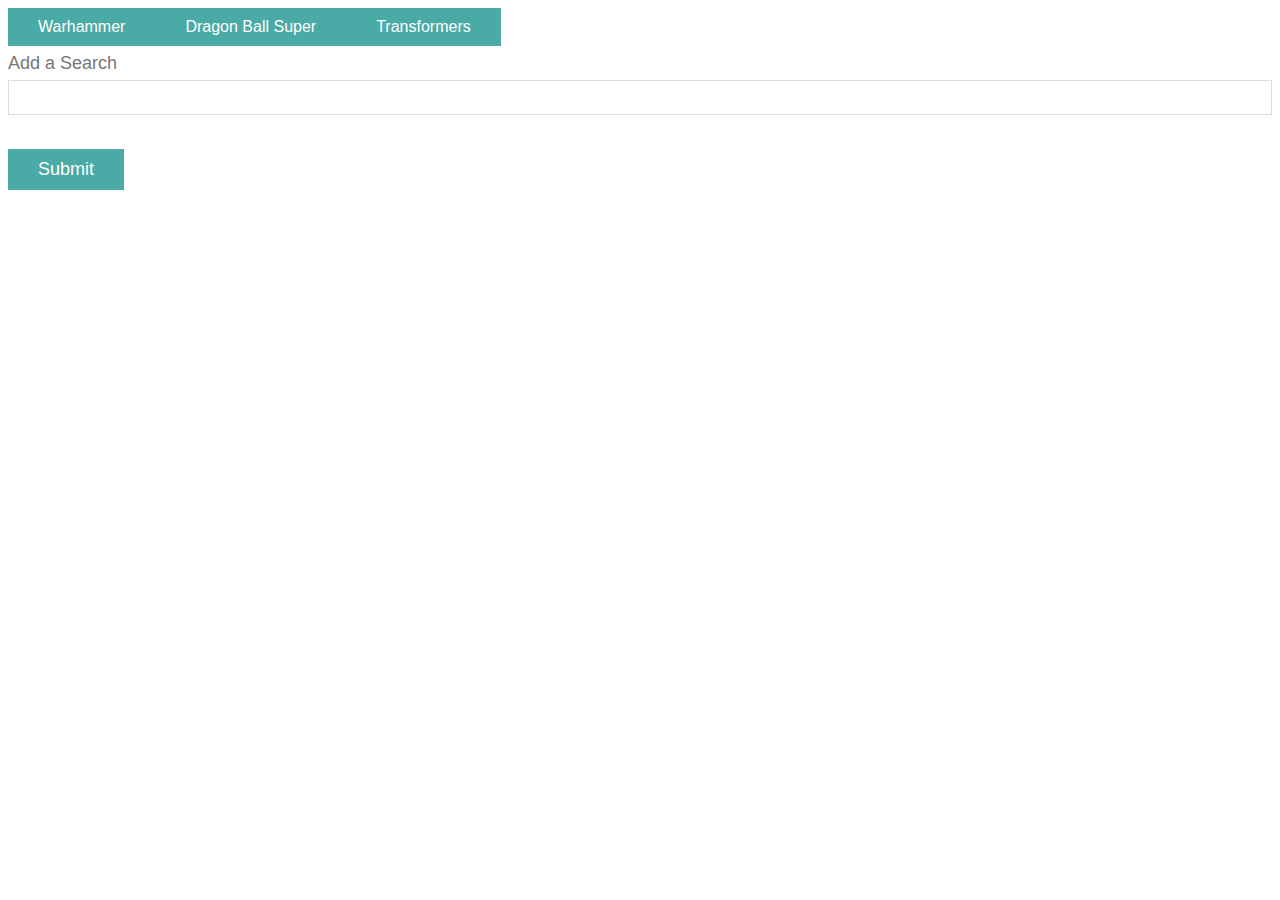
<file: Homework 6/index.html>
<!DOCTYPE html>
<html lang="en">

<head>
  <meta charset="utf-8">
  <title>The Magical Search Button</title>
  <link rel="stylesheet" type="text/css" href="style.css">
  <script src='http://code.jquery.com/jquery-2.1.3.min.js'></script>
</head>

<body>
  <div id="buttonsArea"></div>
  <form id="search-form">
    <label for="search-input">Add a Search</label>
    <input type="text" id="search-input">
    <br>
    <input id="addSearch" type="submit" value="Submit">
  </form>

  <div id="searches"></div>
  <script src="javascript.js" type="text/javascript"></script>

</body>

</html>
</file>
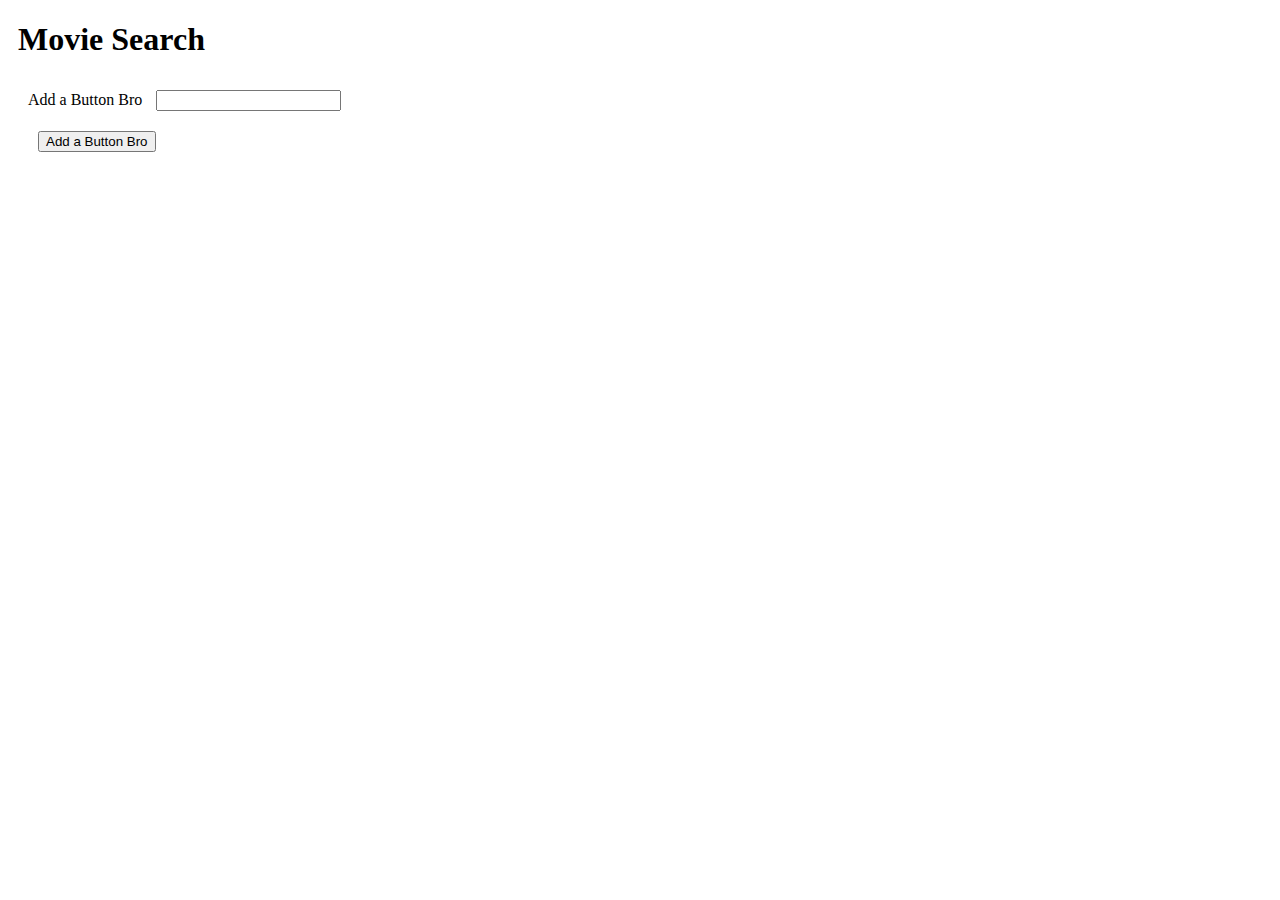
<file: Homework 6/Movie to Image search.html>
<!--
$(document).on("click", "aimal-button", function()){
	$("#animals").empty();
	$("#.animal-button").removeClass("active");
	$(this).addClass("active");
} -->


<!DOCTYPE html>
<html lang="en">

<head>
  <meta charset="utf-8">
  <title>Magical Search Button</title>
  <style type="text/css">
    button,
    div,
    form,
    input {
      margin: 10px;
    }
  </style>
</head>

<body>

  <div class="container">
    <h1>Movie Search</h1>

    <!-- Searches will Get Dumped Dere -->
    <div id="searches-view"></div>

    <!-- Rendered Buttons will get Dumped Here  -->
    <div id="buttons-view"></div>

    <form id="search-form">
      <label for="search-input">Add a Button Bro</label>
      <input type="text" id="search-input"><br>

      <!-- Button triggers new image to be added -->
      <input id="add-search" type="submit" value="Add a Button Bro">
    </form>

    <script src="https://cdnjs.cloudflare.com/ajax/libs/jquery/3.2.1/jquery.min.js"></script>
    <script type="text/javascript">
      // Initial array of searches
      var searches = ["The Matrix", "The Notebook", "Mr. Nobody", "The Lion King"];

      // displayImageInfo function re-renders the HTML to display the appropriate content
      function displayImageInfo() {

        var search = $(this).attr("data-name");
        var queryURL = "https://www.omdbapi.com/?t=" + search + "&y=&plot=short&apikey=40e9cece";

        // Creating an AJAX call for the specific movie button being clicked
        $.ajax({
          url: queryURL,
          method: "GET"
        }).done(function(response) {

          // Creating a div to hold the movie
          var movieDiv = $("<div class='image'>");

          // Storing the rating data
          var rating = response.Rated;

          // Creating an element to have the rating displayed
          var pOne = $("<p>").text("Rating: " + rating);

          // Displaying the rating
          movieDiv.append(pOne);

          // Storing the release year
          var released = response.Released;

          // Creating an element to hold the release year
          var pTwo = $("<p>").text("Released: " + released);

          // Displaying the release year
          movieDiv.append(pTwo);

          // Storing the plot
          var plot = response.Plot;

          // Creating an element to hold the plot
          var pThree = $("<p>").text("Plot: " + plot);

          // Appending the plot
          movieDiv.append(pThree);

          // Retrieving the URL for the image
          var imgURL = response.Poster;

          // Creating an element to hold the image
          var image = $("<img>").attr("src", imgURL);

          // Appending the image
          searchDiv.append(image);

          // Putting the entire movie above the previous searches
          $("#searches-view").prepend(searchDiv);
        });

      }

      // Function for displaying movie data
      function renderButtons() {

        // Deleting the searches prior to adding new searches
        // (this is necessary otherwise you will have repeat buttons)
        $("#buttons-view").empty();

        // Looping through the array of searches
        for (var i = 0; i < searches.length; i++) {

          // Then dynamicaly generating buttons for each movie in the array
          // This code $("<button>") is all jQuery needs to create the beginning and end tag. (<button></button>)
          var a = $("<button>");
          // Adding a class of movie to our button
          a.addClass("search");
          // Adding a data-attribute
          a.attr("data-name", searches[i]);
          // Providing the initial button text
          a.text(searches[i]);
          // Adding the button to the buttons-view div
          $("#buttons-view").append(a);
        }
      }

      // This function handles events where a movie button is clicked
      $("#add-search").on("click", function(event) {
        event.preventDefault();
        // This line grabs the input from the textbox
        var search = $("#search-input").val().trim();

        // Adding image from the textbox to our array
        searches.push(searches);

        // Calling renderButtons which handles the processing of our movie array
        renderButtons();
      });

      // Adding a click event listener to all elements with a class of "movie"
      $(document).on("click", ".search", displayMovieInfo);

      // Calling the renderButtons function to display the intial buttons
      renderButtons();
    </script>
  </div>
</body>

</html>
</file>
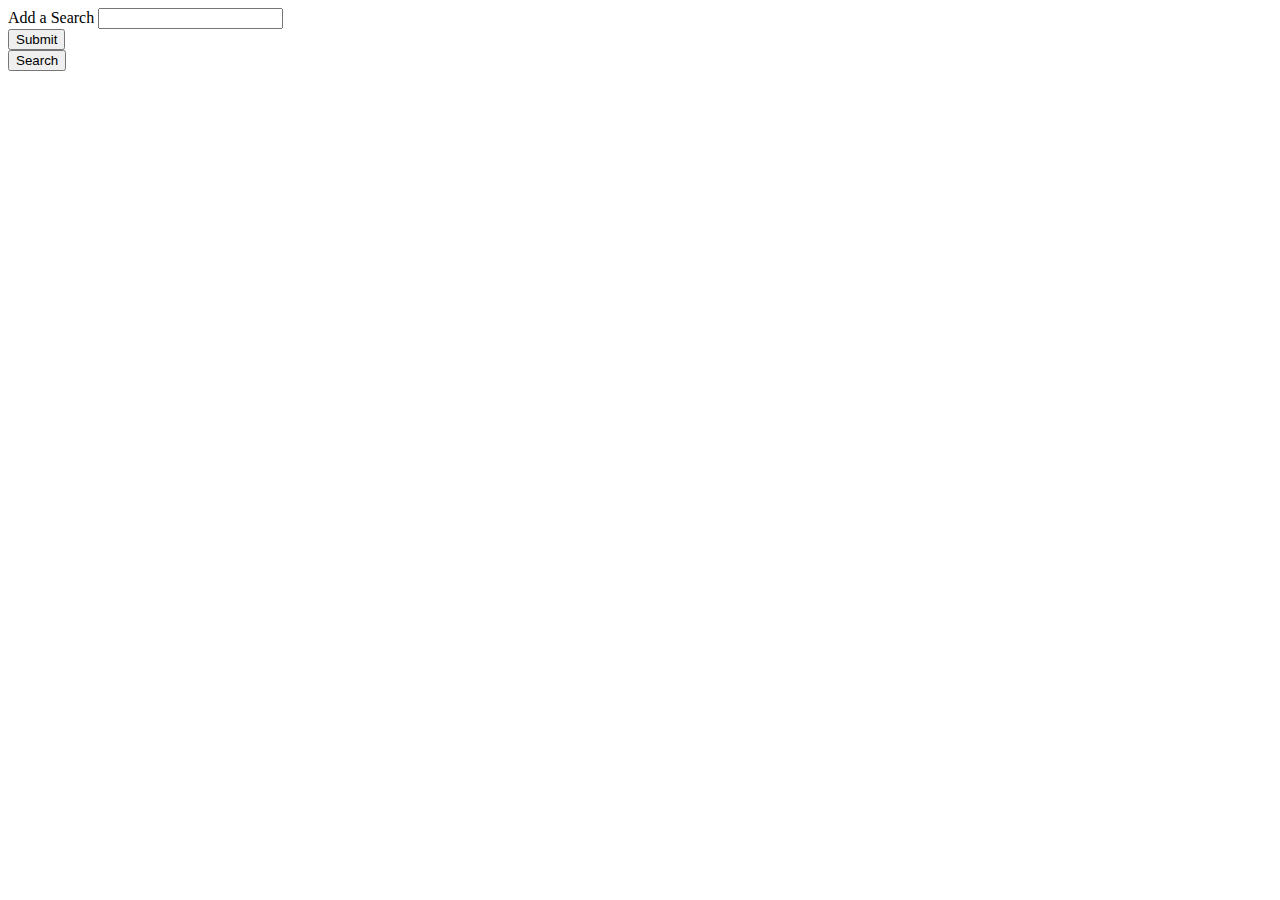
<file: Homework 6/search-button.html>
<!DOCTYPE html>
<html lang="en">

<head>
  <meta charset="utf-8">
  <title>The Magical Search Button</title>
</head>

<body>
  <form id="search-form">
    <label for="search-input">Add a Search</label>
    <input type="text" id="search-input">
    <br>
    <input type="submit" value="Submit">
  </form>

  <!-- Button triggers new movie to be added -->
  <input id="add-search" type="submit" value="Search">
  <div id="images">
  </div>
  <script src="https://cdnjs.cloudflare.com/ajax/libs/jquery/3.2.1/jquery.min.js"></script>
  <script type="text/javascript">
    // Event listener for our search-button
    $("#add-search").on("click", function () {
      event.preventDefault();
      var search = $(this).attr("add-search");

      // Storing our giphy API URL for a random image based on the searchkey
      var queryURL = "https://api.giphy.com/v1/gifs/random?api_key=dc6zaTOxFJmzC&tag=" + search;

      // Perfoming an AJAX GET request to our queryURL
      $.ajax({
          url: queryURL,
          method: "GET"
        })

        // After the data from the AJAX request comes back
        .done(function (response) {

          //var searchkey = $("#search-input").val().trim();

          // Saving the image_original_url property
          var imageUrl = response.data.image_original_url;

          // Creating and storing an image tag
          var searchImage = $("<img>");

          // Setting the searchImage src attribute to imageUrl
          searchImage.attr("src", imageUrl);
          searchImage.attr("alt", "search image");

          // Prepending the searchImage to the images div
          $("#images").prepend(searchImage);

          // This function handles events where a movie button is clicked
          $("#add-search").on("click", function (event) {
            event.preventDefault();
            // This line grabs the input from the textbox
            var search = $("#add-search").val().trim();

            // Adding movie from the textbox to our array
            images.push(search);

            // Calling renderButtons which handles the processing of our movie array
            renderButtons();
          });
        });
    });
  </script>
</body>

</html>
</file>
<file: Homework 6/style.css>
* {
    box-sizing: border-box;
}

body {
    font-size: 18px;
    line-height: 34px;
    font-family: 'Arial', 'Helvetica Neue', Helvetica sans-serif;
    color: #777;
}

.container {
    width: 100%;
    max-width: 960px;
    margin: 0 auto;
    clear: both;
}

h1,
h2,
h3,
p {
    margin-bottom: 20px;
}

p:last-child {
    margin-bottom: 0;
}

h1,
h2,
h3 {
    font-family: 'Georgia', Times, Times New Roman, serif;
    font-weight: 700;
    color: #4aaaa5;
}

h1 {
    font-size: 30px;
    line-height: 49px;
    border-bottom: 3px solid #ddd;
    padding-bottom: 20px;
}

h2,
h3 {
    font-size: 22px;
}

#masthead {
    background: #fff;
    margin: 0 0 30px;
    z-index: 99;
    color: #fff;
    overflow: auto;
    border-bottom: 2px solid #ccc;
    position: fixed;
    width: 100%;
}

#logo {
    width: 250px;
    height: 90px;
    background: #4aaaa5;
    float: left;
    font-family: 'Georgia', Times, Times New Roman, serif;
    text-align: center;
    line-height: 90px;
    color: #fff;
    font-weight: 700;
    font-size: 30px;
    text-decoration: none;
}

nav {
    float: right;
    margin-top: 25px;
}

nav a {
    color: #999;
    text-decoration: none;
    margin-left: 15px;
    display: inline-block;
    border-left: 1px solid #efefef;
    padding-left: 15px;
    line-height: 18px;
}

nav a:first-child {
    border-left: 0 none;
}

#main-container {
    padding-top: 130px;
}

.main-section {
    background: #fff;
    padding: 30px;
    margin: 0 0 40px 0;
    width: 100%;
    max-width: 650px;
    float: left;
    border: 1px solid #ddd;
}

.auth-image {
    width: 200px;
    height: auto;
    margin-top: 10px;
    float: left;
    margin-right: 25px;
}

.sidebar {
    background: #fff;
    padding: 30px;
    width: 100%;
    max-width: 270px;
    float: right;
    border: 1px solid #ddd;
    margin-bottom: 20px;
}

h3,
.sidebar,
h2 {
    border-bottom: 2px solid #eee;
    padding-bottom: 20px;
    margin-bottom: 15px;
    line-height: 22px;
}

.social {
    width: 62px;
    height: 62px;
    margin-top: 8px;
    margin-right: 5px;
}

.social:last-child {
    margin-right: 0;
}

footer {
    background: #666;
    color: #fff;
    padding: 30px 0;
    clear: both;
    border-top: 8px solid #4aaaa5;
    color: #ccc;
    font-size: 12px;
    text-align: center;
}

.work {
    width: 274px;
    overflow: auto;
    position: relative;
    float: left;
    margin: 20px 0 25px;
}

.work:nth-child(even) {
    margin-right: 40px;
}

.work img {
    width: 100%;
    border: 0 none;
    opacity: .8;
}

.work h3 {
    border-bottom: 0;
    background: #4aaaa5;
    color: #fff;
    text-align: center;
    position: absolute;
    bottom: 20px;
    padding: 15px;
    width: 100%;
    line-height: 30px;
    margin-bottom: 0;
    font-weight: 300;
}

#contact-form ul {
    margin-bottom: 20px;
}

#contact-form li {
    margin-bottom: 10px;
}

label,
input[type=text],
input[type=email],
textarea {
    display: block;
    width: 100%;
}

input[type=text],
input[type=email],
textarea {
    height: 35px;
    border: 1px solid #ddd;
    padding: 0 10px;
    font-size: 14px;
}

textarea {
    height: 200px;
}

input[type=submit] {
    background: #4aaaa5;
    border: 0 none;
    color: #fff;
    font-size: 18px;
    padding: 10px 30px;
    cursor: pointer;
}

button {
    background: #4aaaa5;
    border: 0 none;
    color: #fff;
    font-size: 16px;
    padding: 10px 30px;
    cursor: pointer;
}

/*Desktop*/
@media screen and (max-width: 980px) and (min-width: 769px) {

}
/*Tablet*/
@media screen and (max-width: 768px) and (min-width: 641px) {

}
/*Phone*/
@media screen and (max-width: 640px) and (min-width: 320px) {
    #masthead {position: static;
    }

}
</file>
